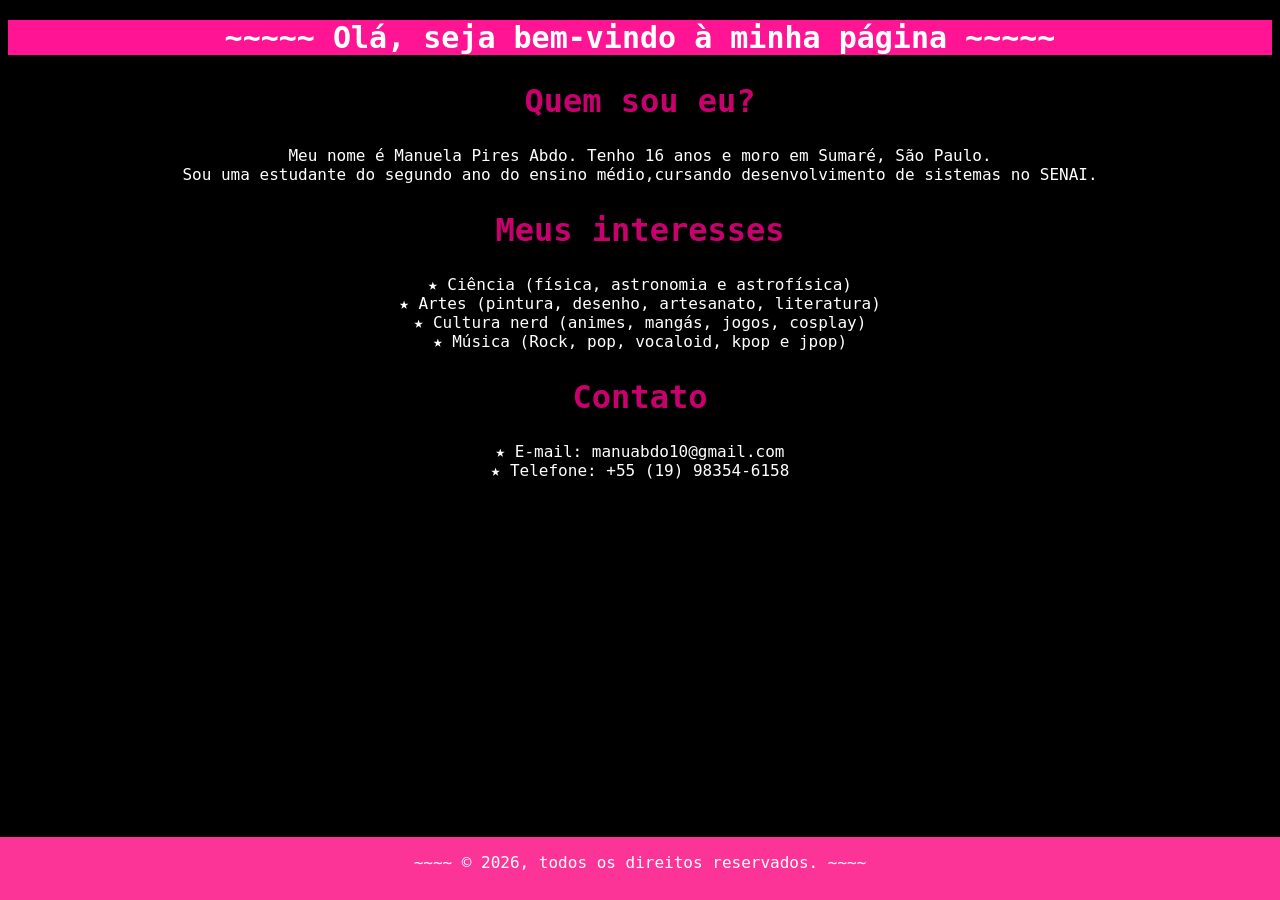
<file: atividades_08.10/index.html>
<!DOCTYPE html>
<html lang="pt-br">
    
<!--A seção head não aparece diretamente na página, seu objetivo é
armazenar configurações da página e informar ao navegador.-->
    <head>
        <meta charset="UTF-8">
        <meta name="viewport" content="width=device-width, initial-scale=1.0">
        <title>Página HTML</title> <!-- O "title" aparece na aba do navegador como título-->

        <!--A sessão "style" define a estilização de todos os elementos da página,
        como cores e fontes. Desse modo, não é necessário estilizar no meio do código.-->
        <style>
        h1{
            color: white;
            background-color: deeppink;
            text-align: center;
            font-size: 30px;
        }
        h1:hover{
            background-color: white;
            color: rgb(201, 1, 111);
        }
        h2:hover{
            text-decoration: underline;
        }
        p{
            color:rgb(255, 255, 255);
            text-align: center;
            font-size: 16px;
        }
        p:hover{
            text-decoration: underline;
        }
        h2{
            color: rgb(201, 1, 111);
            text-align: center;
            font-size: 32px
        }
        h1, h2, h3, p{
            font-family:monospace
        }
        body {
            background-color:rgb(0, 0, 0); 
        }
        footer {
            position:fixed;
            bottom: 0;
            left: 0; 
            width: 100%; 
            height: 7%; 
            background-color:rgb(253, 52, 152); 
            color: white;
            font-family: monospace
        }
        </style>
    </head>

    <!-- Aqui se inicia a sessão body, que contém basicamente todo o conteúdo da página.-->
    <body>
        <h1>~~~~~ Olá, seja bem-vindo à minha página ~~~~~</h1> <!-- h1: Título 1-->
        <section>
            <h2>Quem sou eu?</h2> <!-- h2: Título 2-->
            <p>Meu nome é Manuela Pires Abdo. Tenho 16 anos e moro em Sumaré, São Paulo. <br> <!-- p: sinaliza um parágrafo-->
            Sou uma estudante do segundo ano do ensino médio,cursando desenvolvimento de sistemas no SENAI.</p>
        </section>
        <section>
            <h2>Meus interesses</h2>
            <p>★ Ciência (física, astronomia e astrofísica)<br>
            ★ Artes (pintura, desenho, artesanato, literatura)<br>
            ★ Cultura nerd (animes, mangás, jogos, cosplay)<br>
            ★ Música (Rock, pop, vocaloid, kpop e jpop)
            </p>
        </section>
        <section>
            <h2>Contato</h2>
            <p>★ E-mail: manuabdo10@gmail.com <br>
            ★ Telefone: +55 (19) 98354-6158
            </p>
        </section>
        <footer> <!-- A sessão footer é o rodapé da página, localizado logo ao final dela.-->
            <p>~~~~ &copy; 2026, todos os direitos reservados. ~~~~</p>
        </footer>
    </body>

</html>
</file>
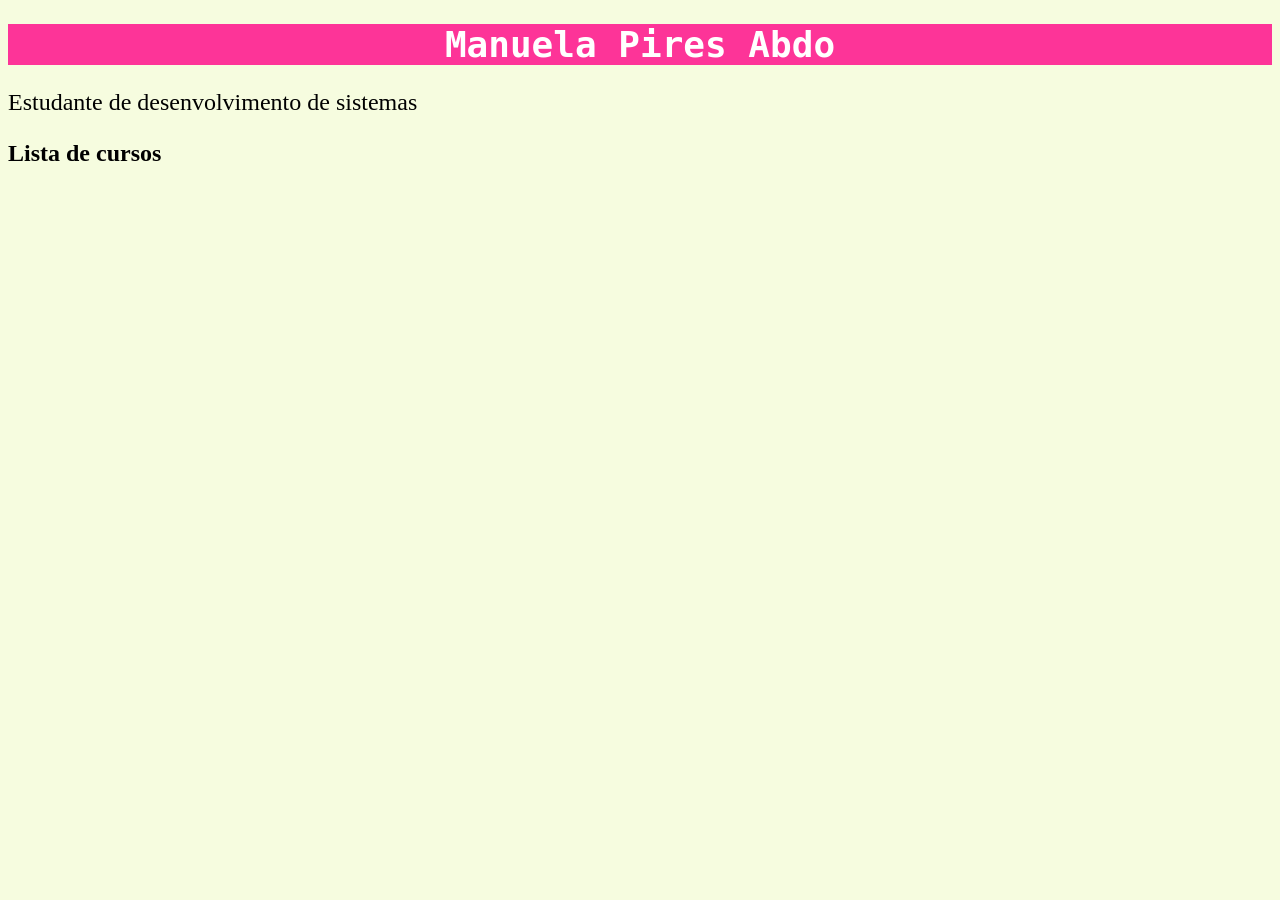
<file: S1_AT3_R1_LIMA/CSS_inLine.html>
<!DOCTYPE html>
<html lang="pt-br">
<head>
    <meta charset="UTF-8">
    <meta name="viewport" content="width=device-width, initial-scale=1.0">
    <title>CSS_InLine</title>
</head>
<body style="background-color: rgb(246, 252, 223);">
    <h1 style=" text-align: center; font-size: 36px; font-family: monospace; background-color:rgb(253, 52, 152); color: white ;">Manuela Pires Abdo</h1>
    <p style="font-size: 24px;">Estudante de desenvolvimento de sistemas</p>
    <h2>Lista de cursos</h2>

</body>
</html>
</file>
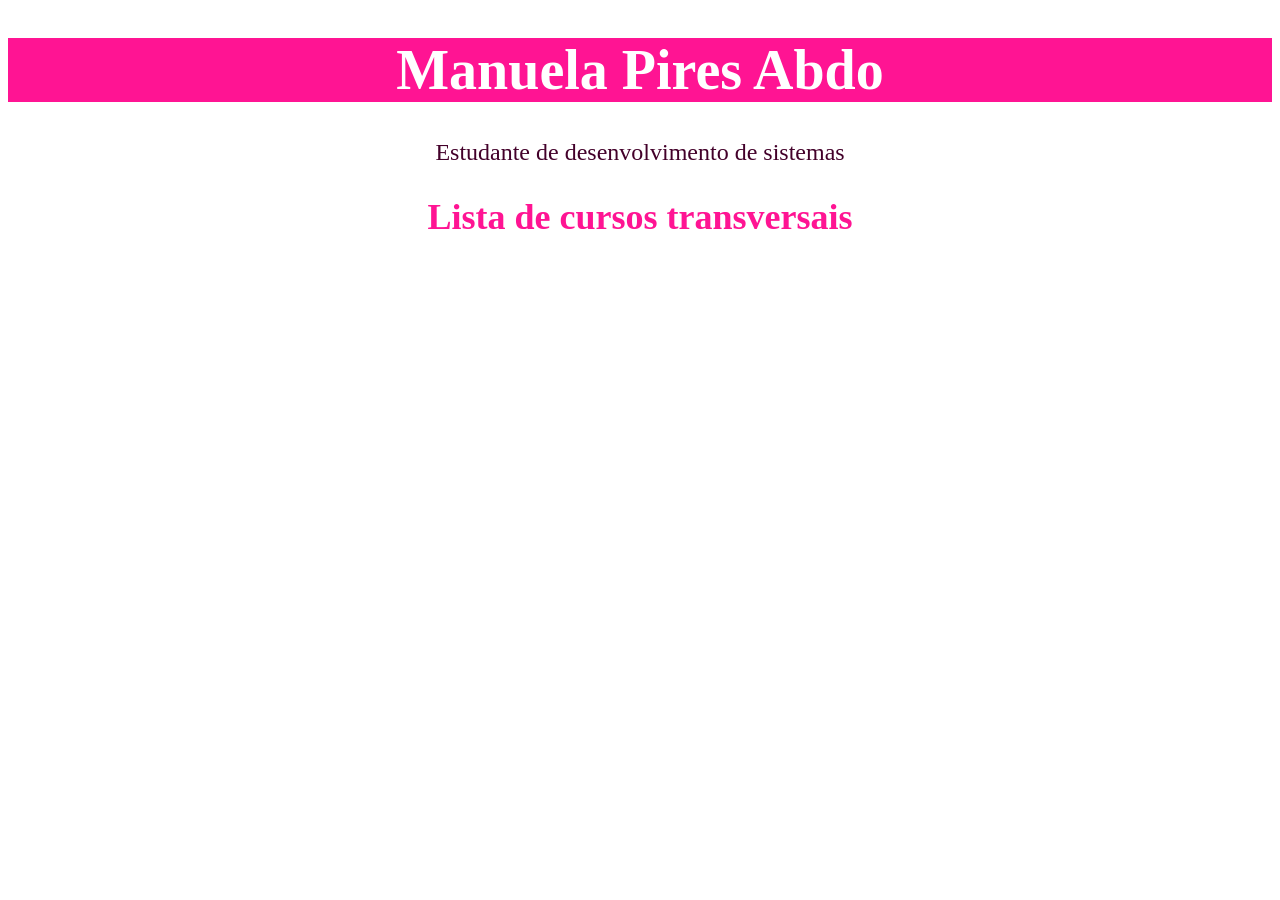
<file: S1_AT3_R1_LIMA/CSS_interno.html>
<!DOCTYPE html>
<html lang="en">
<head>
    <meta charset="UTF-8">
    <meta name="viewport" content="width=device-width, initial-scale=1.0">
    <title>CSS_interno</title>
    <style>
        h1{
            color: white;
            background-color: deeppink;
            text-align: center;
            font-size: 56px;
        }
        p{
            color:rgb(67, 0, 42);
            text-align: center;
            font-size: 24px;
        }
        h2{
            color: deeppink;
            text-align: center;
            font-size: 36px
        }
    </style>
</heabody>
    <h1>Manuela Pires Abdo</h1>
    <p>Estudante de desenvolvimento de sistemas</p>
    <h2>Lista de cursos transversais</h2>
    
</body>
</html>
</file>
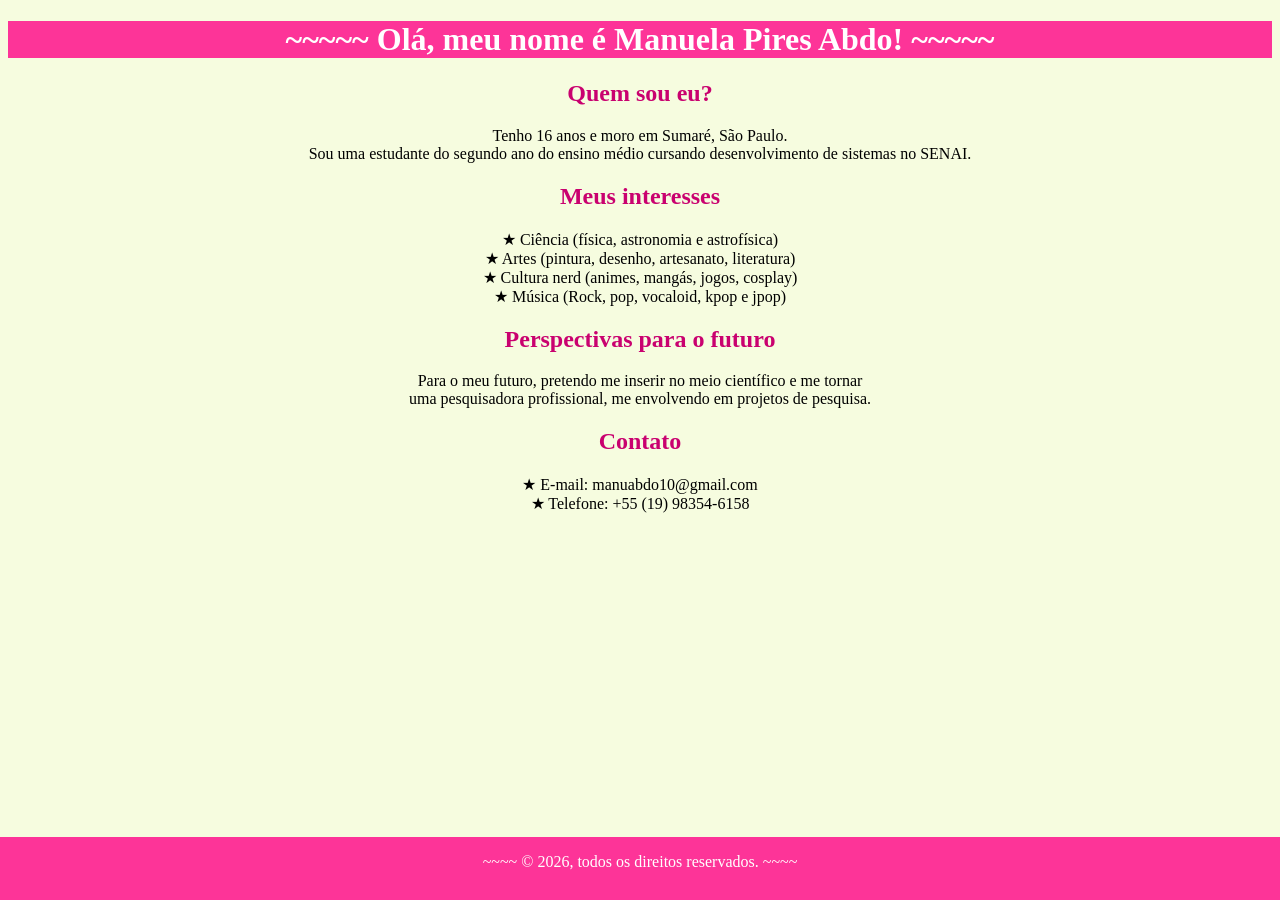
<file: S1_AT3_R1_LIMA/sobre-mim.html>
<!DOCTYPE html>
<html lang="pt-br">
    
    <head>
        <meta charset="UTF-8"/>
        <meta name="viewport" content="width=device-width, initial-scale=1.0"/>
        <meta name="description" content="Página de apresentação"/>
        <title>Sobre mim - Manuela Abdo</title>
    </head>

    <body style="background-color:rgb(246, 252, 223); color:black ">

        <h1><center style="background-color:rgb(253, 52, 152); color: white ">~~~~~ Olá, meu nome é Manuela Pires Abdo! ~~~~~</center></h1>
    <section>
        <h2><center style="color: rgb(201, 1, 111) "> Quem sou eu?</center></h2>
        <p><center>Tenho 16 anos e moro em Sumaré, São Paulo. <br>
        Sou uma estudante do segundo ano do ensino médio cursando desenvolvimento de sistemas no SENAI.
        </center></p>
    </section>
    <section>
        <h2><center style="color: rgb(201, 1, 111) ">Meus interesses</center></h2>
        <p><center>★ Ciência (física, astronomia e astrofísica)<br>
        ★ Artes (pintura, desenho, artesanato, literatura)<br>
        ★ Cultura nerd (animes, mangás, jogos, cosplay)<br>
        ★ Música (Rock, pop, vocaloid, kpop e jpop)
        </center></p>
    </section>
    <section>
        <h2><center style="color: rgb(201, 1, 111) ">Perspectivas para o futuro</center></h2>
        <p><center>Para o meu futuro, pretendo me inserir no meio científico e me tornar<br>
        uma pesquisadora profissional, me envolvendo em projetos de pesquisa.<br>
        </center></p>
    </section>
    <section>
        <h2><center style="color: rgb(201, 1, 111) ">Contato</center></h2>
        <p><center>★ E-mail: manuabdo10@gmail.com <br>
        ★ Telefone: +55 (19) 98354-6158
        </center></p>
    </section>

    </body>

    <footer style="position: fixed; bottom: 0; left: 0; width: 100%; height: 7%; background-color:rgb(253, 52, 152); color: white">
        <p><center>~~~~ &copy; 2026, todos os direitos reservados. ~~~~</center></p>
    </footer>
</html>

<!-- As escolhas de estilização são consideradas boas práticas semânticas pois a página está organizada em seções, 
o que dá sentido ao conteúdo colocado. além disso, as escolhas de cores foram feitas pensando no quão agradável visualmente 
o site seria ao usuário. O contraste entre as cores dá acessibilidade e permite que o conteúdo seja lido com facilidade.-->
</file>
